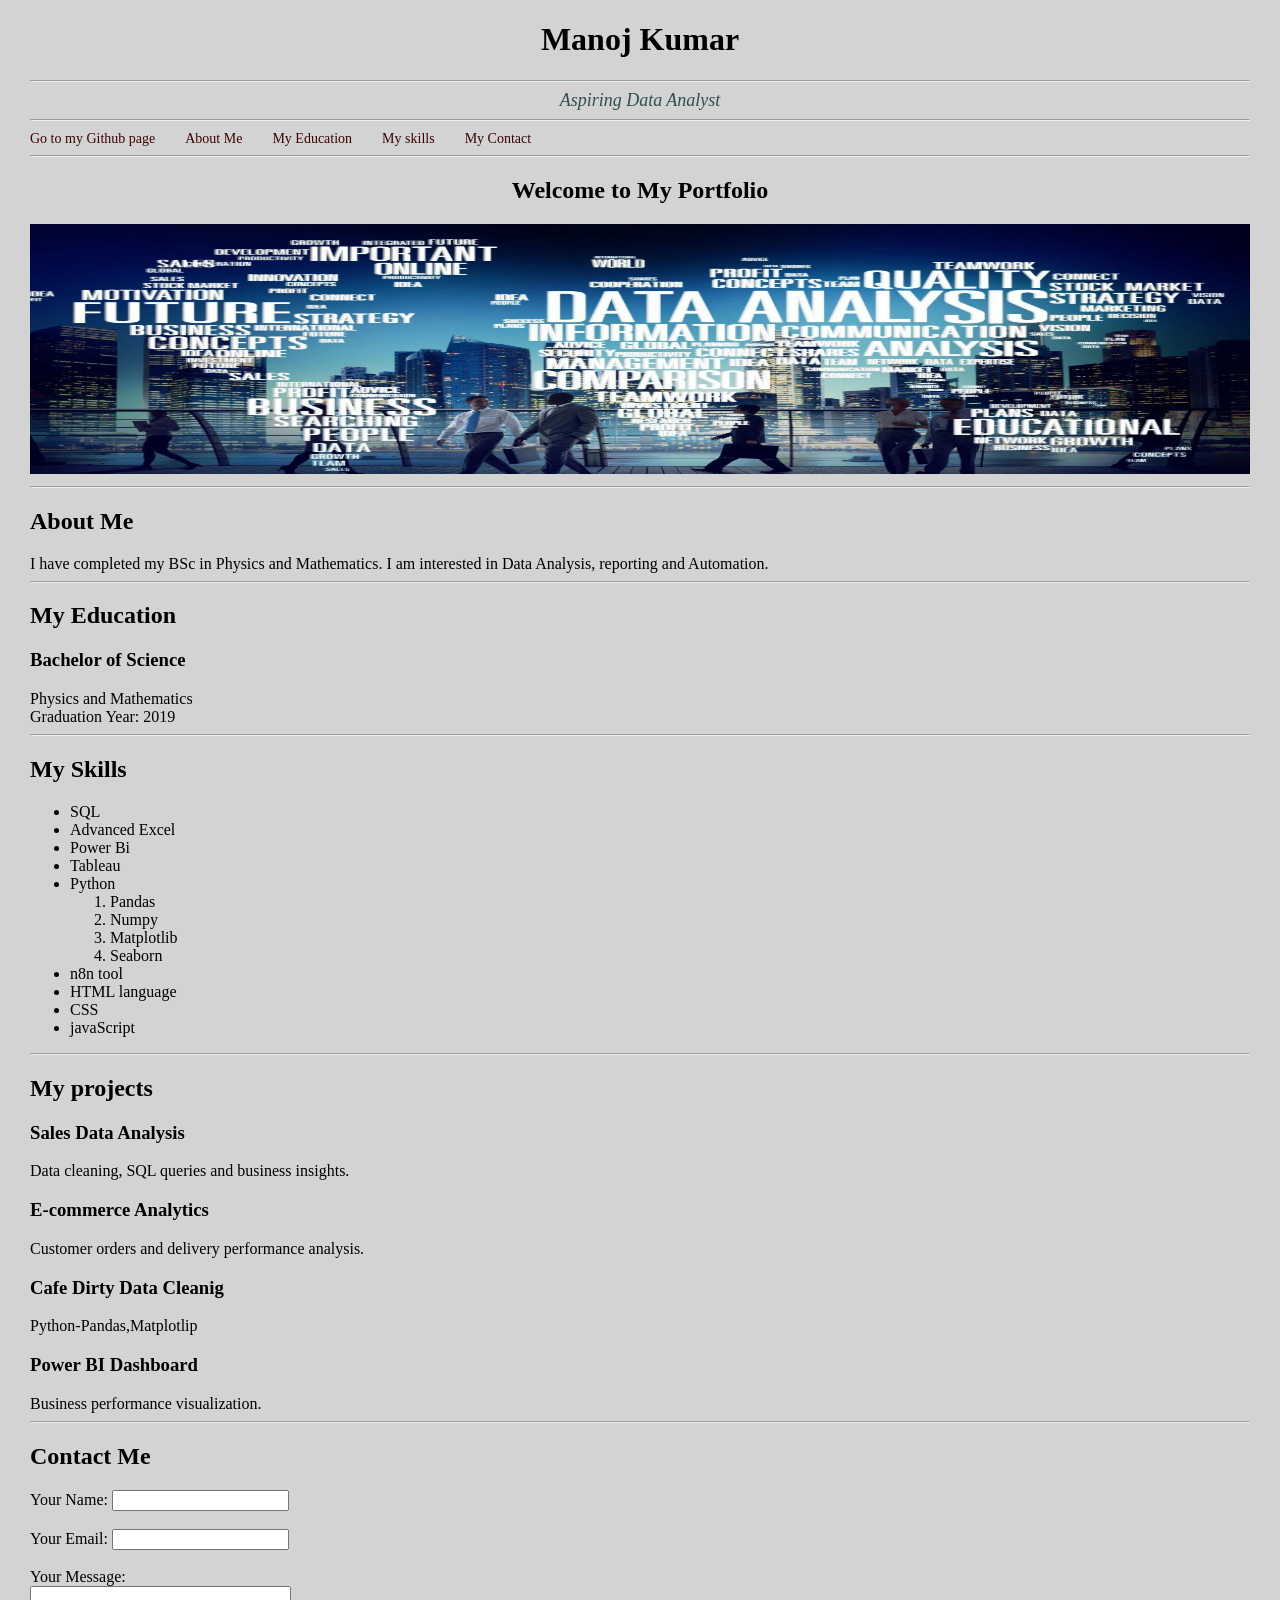
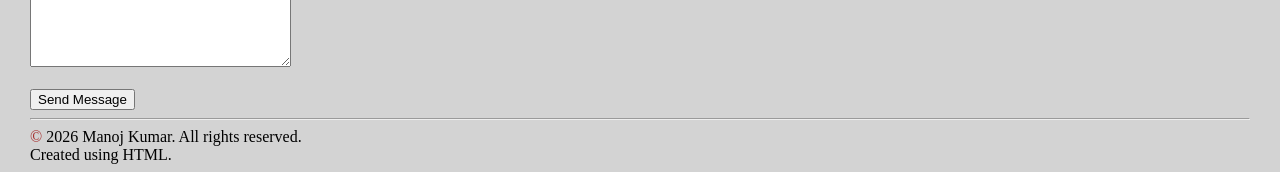
<file: index.html>
<!DOCTYPE html>
<html lang="en">
<head>
    <meta charset="UTF-8">
    <meta name="viewpoint" content="width=device-width,initial-scale=1.0">
    <meta name="description" content="Manoj's Data Analytics Portfolio">
    <meta name="author" content="Manoj Kumar">
    <title>Manoj|Data Analyst</title>
    <link rel="stylesheet" href="My portfolio website styling.css">
</head>    
<body>
    <header>
        <h1>Manoj Kumar</h1>
        <hr>
        <p id="as">Aspiring Data Analyst</p>
        <hr>
        <nav class="navbar">
            <ul class="navbar">
                 <li><a href="https://github.com/manoj8934" target="_blank" rel="noopener">Go to my Github page</a></li>
            
                 <li><a href="#about">About Me</a></li>
            
                 <li><a href="Educations.html" target="_blank">My Education </a></li>
            
                 <li><a href="#skills">My skills</a></li>
            
                 <li><a href="contact.html" target="_blank">My Contact</a></li>
            </ul>
        </nav>
    </header>
    <hr>
    <main>
        <section id="home">
            <h2 id="We">Welcome to My Portfolio</h2>
            <img  src="Screenshot 2026-11-15 141729.png" 
            alt="Manoj's Portfolio Photograph" height="250">
        </section>
        <hr>
        <section id="about">
            <h2>About Me</h2>
            <p> I have completed my BSc in Physics and Mathematics.
                I am interested in Data Analysis, reporting and Automation.
            </p>
        </section>
        <hr>
        <section>
            <h2>
                My Education
            </h2>
            <article>
                <h3>Bachelor of Science</h3>
                <p>Physics and Mathematics</p>
                <p>Graduation Year: 2019</p>
            </article>
        </section>
        <hr>
        <section id="skills">
            <h2>My Skills</h2>
            <ul>
                <li>SQL</li>
                <li>Advanced Excel</li>
                <li>Power Bi</li>
                <li>Tableau</li>
                <li>Python
                    <ol>
                        <li>Pandas</li>
                        <li>Numpy</li>
                        <li>Matplotlib</li>
                        <li>Seaborn</li>
                    </ol>
                </li>
                <li>n8n tool</li>
                <li>HTML language</li>
                <li>CSS</li>
                <li>javaScript</li>
            </ul>
        </section>
        <hr>
        <section id="projects">
            <h2>My projects</h2>
            <article>
               <h3>Sales Data Analysis</h3>
               <p>Data cleaning, SQL queries and business insights.</p>
            </article>
            <article>
               <h3>E-commerce Analytics</h3>
               <p>Customer orders and delivery performance analysis.</p>
            </article>
            <article>

            </article>
                <h3>Cafe Dirty Data Cleanig</h3>
                <p>Python-Pandas,Matplotlip</P>
            <article>
               <h3>Power BI Dashboard</h3>
               <p>Business performance visualization.</p>
            </article>
        </section>
        <hr>
        <section id="contact">
            <h2>Contact Me</h2>
            <form action="#" method="post">
                <label for="name">Your Name:</label>
                <input type="text" id="name"
                 name="name" required>
                <br><br>
                <label for="email">Your Email:</label>
                <input type="email" id="email"
                 name="email" required>
                <br><br>
                <label for="message">Your Message:</label><br>
                <textarea id="message" name="message"
                rows="5" cols="30" required></textarea>
                <br><br>
                <button type="submit">Send Message</button>
            </form>
    </main>
    <hr>
    <footer>
        <p><span id="c">&copy;</span> 2026 Manoj Kumar. All rights reserved.</p>
        <p>Created using HTML.</p>
    </footer>
</body>
</html>
</file>
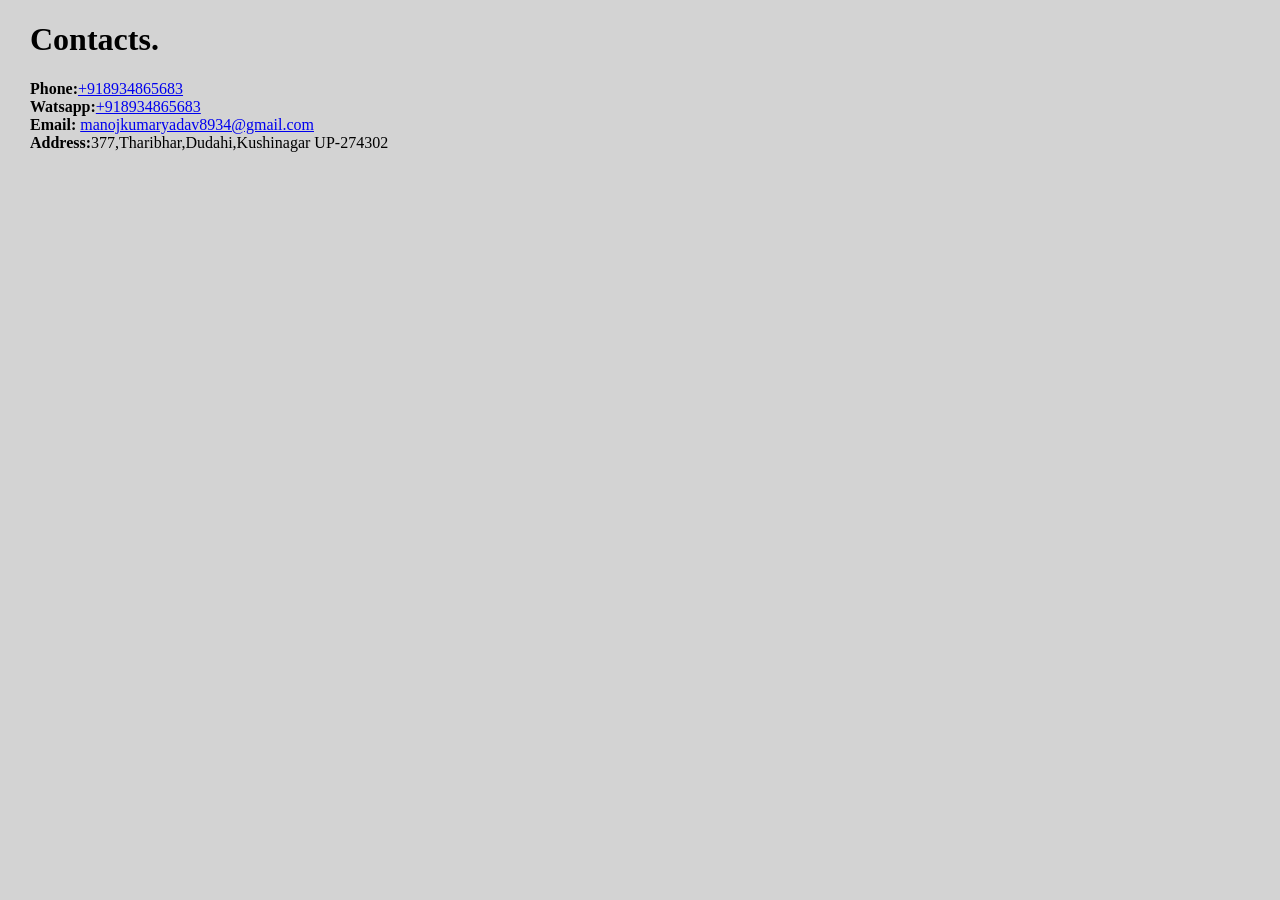
<file: contact.html>
<!DOCTYPE html>
<html lang="en">
<head>
    <title>Contact details</title>
    <link rel="stylesheet" href="My portfolio website styling.css">
</head>
<body>
    <div>
         <h1 id="con">Contacts.</h1>
         <p><strong>Phone:</strong><a href="tel:+918934865683">+918934865683</a></p>
         <p><strong>Watsapp:</strong><a href="https://wa.me" target="_blank">+918934865683</a></p>
         <p><strong>Email:</strong>
            <a href="mailto:manojkumaryadav8934@gmail.com">manojkumaryadav8934@gmail.com</a></p>
         <p><strong>Address:</strong>377,Tharibhar,Dudahi,Kushinagar UP-274302</p>
    </div>
</body>  
</html>
</file>
<file: My portfolio website styling.css>
body {
  background-color: lightgrey;
  margin-left: 30px;
  margin-right:30px;
}
h1{
    color:black;
    font-weight: bolder;
    text-align: center;
}
#as{
    text-align: center;
    font-size: large;
    color: darkslategrey;
    font-style: italic;
    
}
#We{
    text-align: center;
    text-shadow: 0ch;
    
}
img{width: 100%;
    height: 50;
    object-fit: fill;
}
span{color: brown;
}
hr{color: brown;}
p{margin-top: 0;
margin-bottom: 0;}
.navbar{color: black;
list-style: none;
margin: 0;
padding: 0;
display: flex;
gap: 30px;}
.navbar a{
    color: rgb(62, 2, 2);
    text-decoration: none;
    font-size: 14px;
}
#con{
    color: black;
    font-weight: bolder;
    text-align: left;
}
</file>
